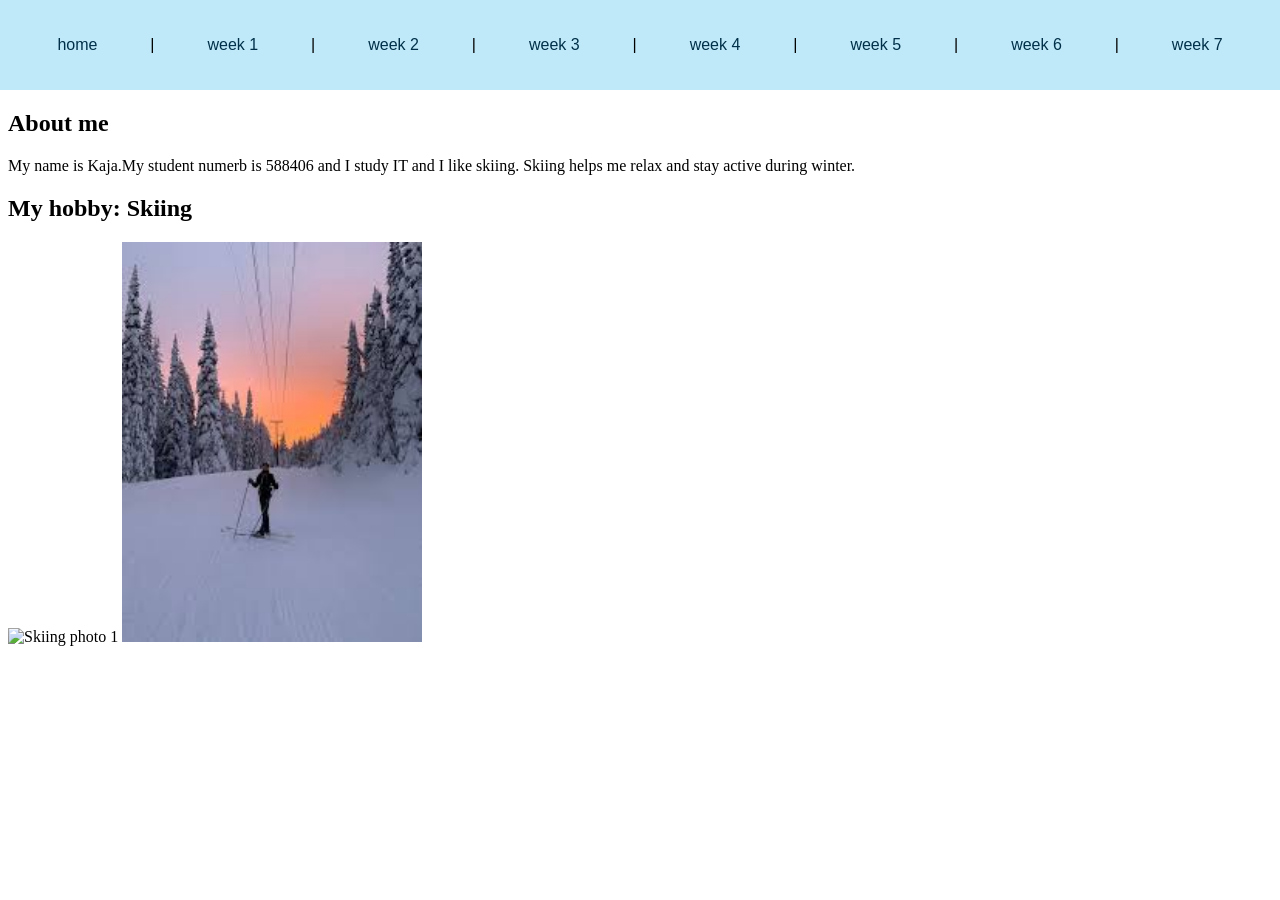
<file: index.html>
<!DOCTYPE html>
<html>
  <head>
    <title>IT Fundamentals</title>
    <link rel="stylesheet" href="./css/mypdfstyle.css">
  </head>
  <body>
<div>
&nbsp;
<a href="home.html" target="dock">home</a> |
<a href="week1.html" target="dock">week 1</a> |
<a href="week2.html" target="dock">week 2</a> |
<a href="week3.html" target="dock">week 3</a> |
<a href="week4.html" target="dock">week 4</a> |
<a href="week5.html" target="dock">week 5</a> |
<a href="week6.html" target="dock">week 6</a> |
<a href="week7.html" target="dock">week 7</a> 
&nbsp;
</div>
    <iframe src="home.html" name="dock"></iframe>
  </body>
</html>
</file>
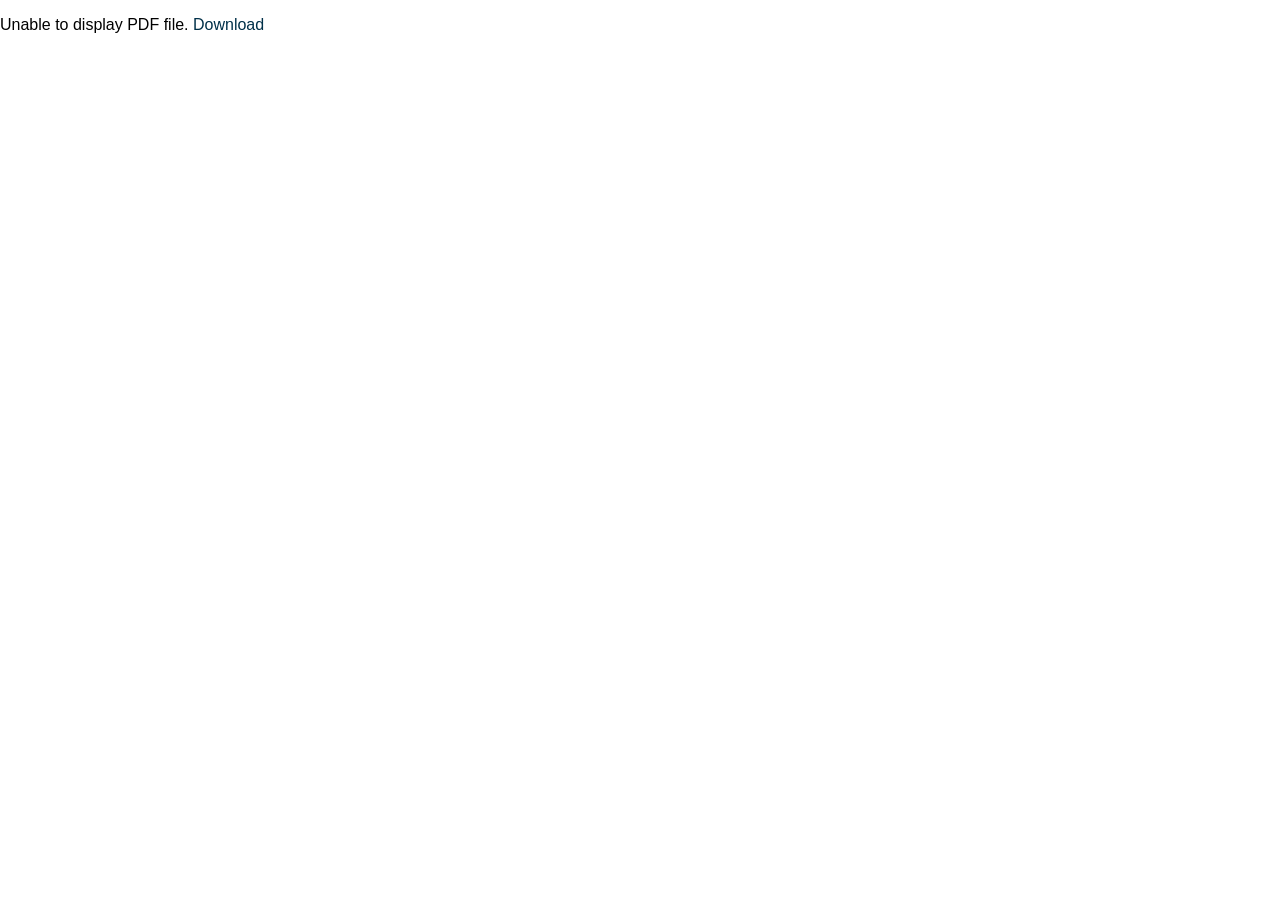
<file: week1.html>
<!DOCTYPE html>
<html>
  <head>
    <title>IT Fundamentals</title>
    <link rel="stylesheet" href="./css/mypdfstyle.css">
  </head>
  <body>
    <object data="./pdf/week1.pdf" type="application/pdf">
      <p>Unable to display PDF file. <a href="./pdf/week1.pdf">Download</a></p>
    </object>
  </body>
</html>
</file>
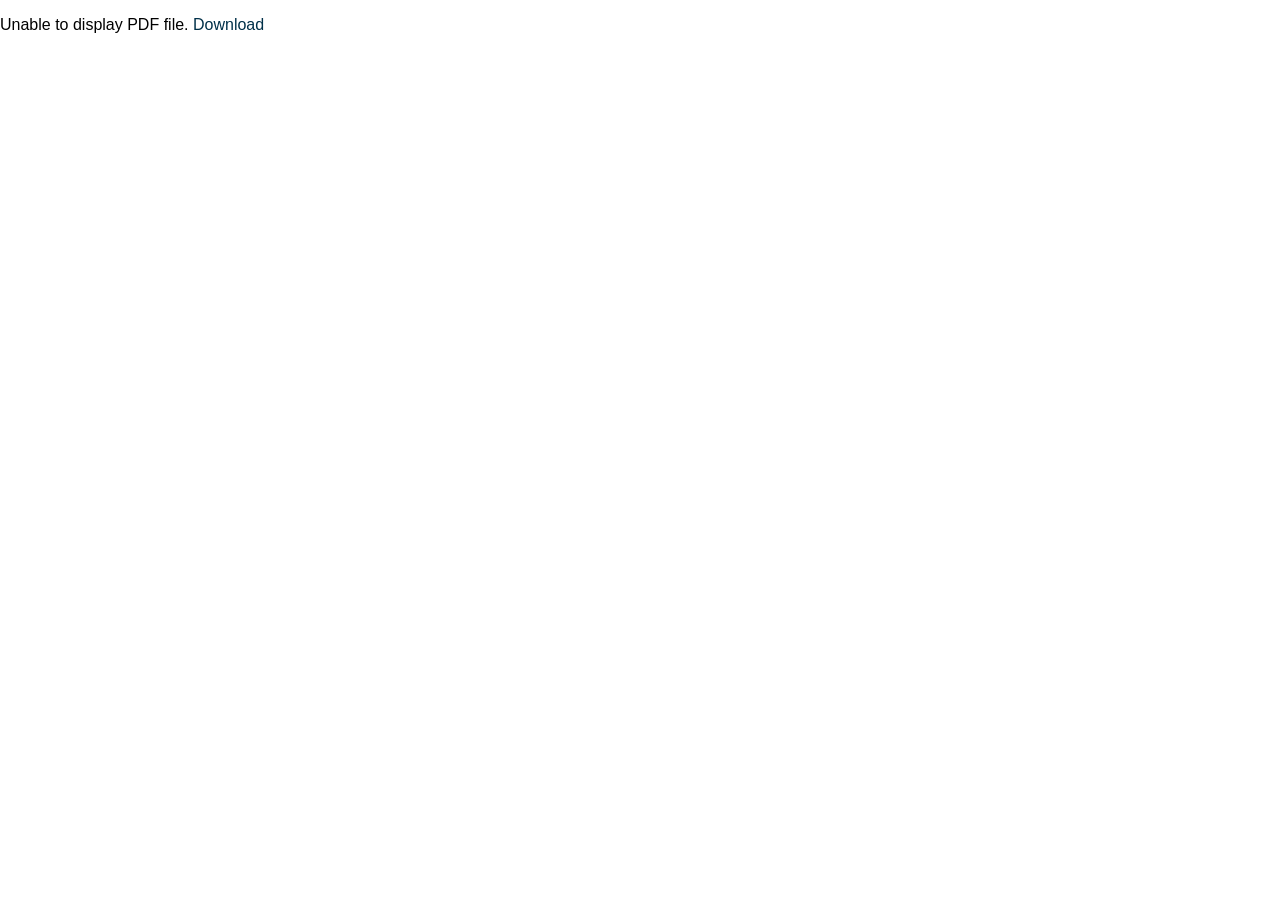
<file: week2.html>
<!DOCTYPE html>
<html>
  <head>
    <title>IT Fundamentals</title>
    <link rel="stylesheet" href="./css/mypdfstyle.css">
  </head>
  <body>
    <object data="./pdf/week2.pdf" type="application/pdf">
      <p>Unable to display PDF file. <a href="./pdf/week2.pdf">Download</a></p>
    </object>
  </body>
</html>
</file>
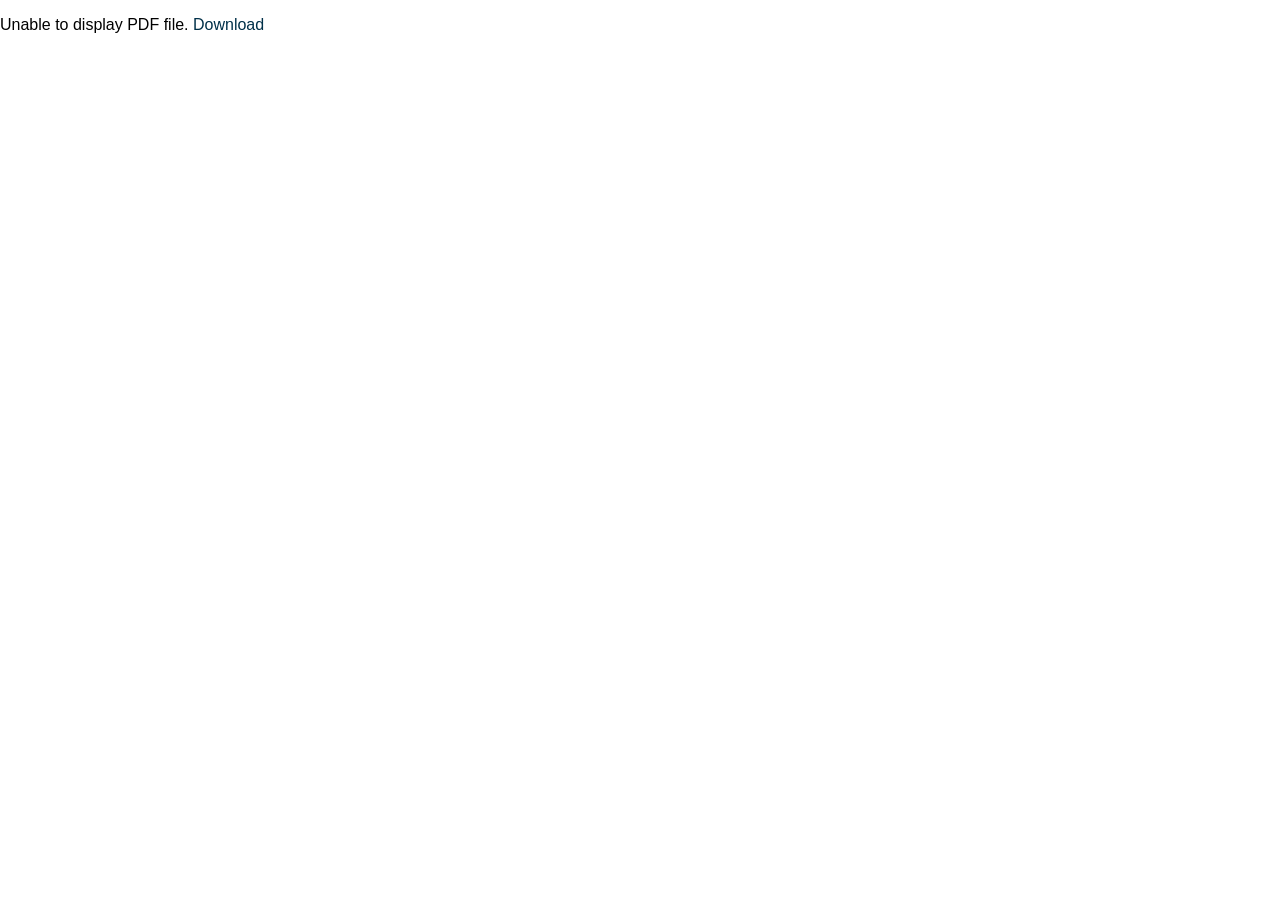
<file: week3.html>
<!DOCTYPE html>
<html>
  <head>
    <title>IT Fundamentals</title>
    <link rel="stylesheet" href="./css/mypdfstyle.css">
  </head>
  <body>
    <object data="./pdf/week3.pdf" type="application/pdf">
      <p>Unable to display PDF file. <a href="./pdf/week3.pdf">Download</a></p>
    </object>
  </body>
</html>
</file>
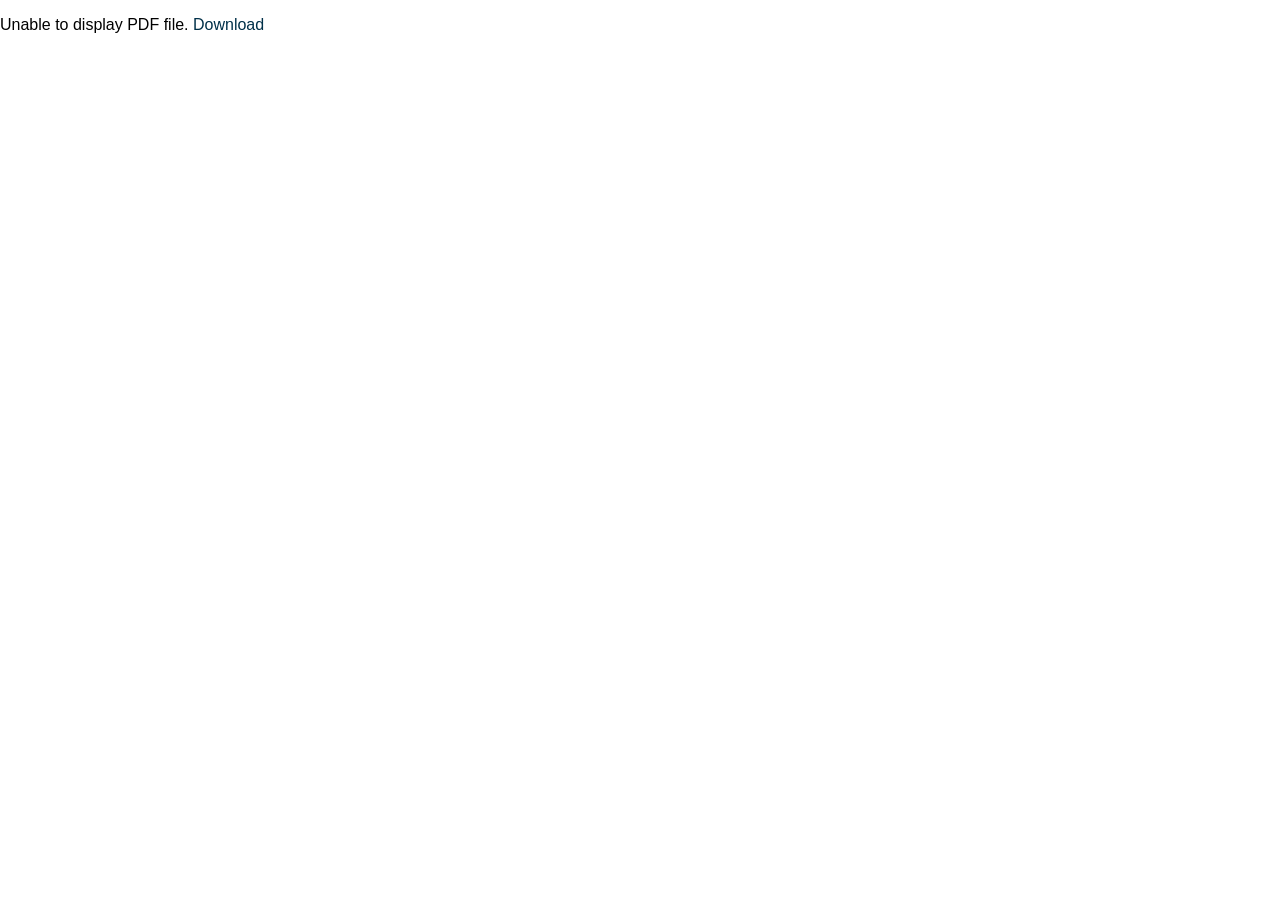
<file: week4.html>
<!DOCTYPE html>
<html>
  <head>
    <title>IT Fundamentals</title>
    <link rel="stylesheet" href="./css/mypdfstyle.css">
  </head>
  <body>
    <object data="./pdf/week4.pdf" type="application/pdf">
      <p>Unable to display PDF file. <a href="./pdf/week4.pdf">Download</a></p>
    </object>
  </body>
</html>
</file>
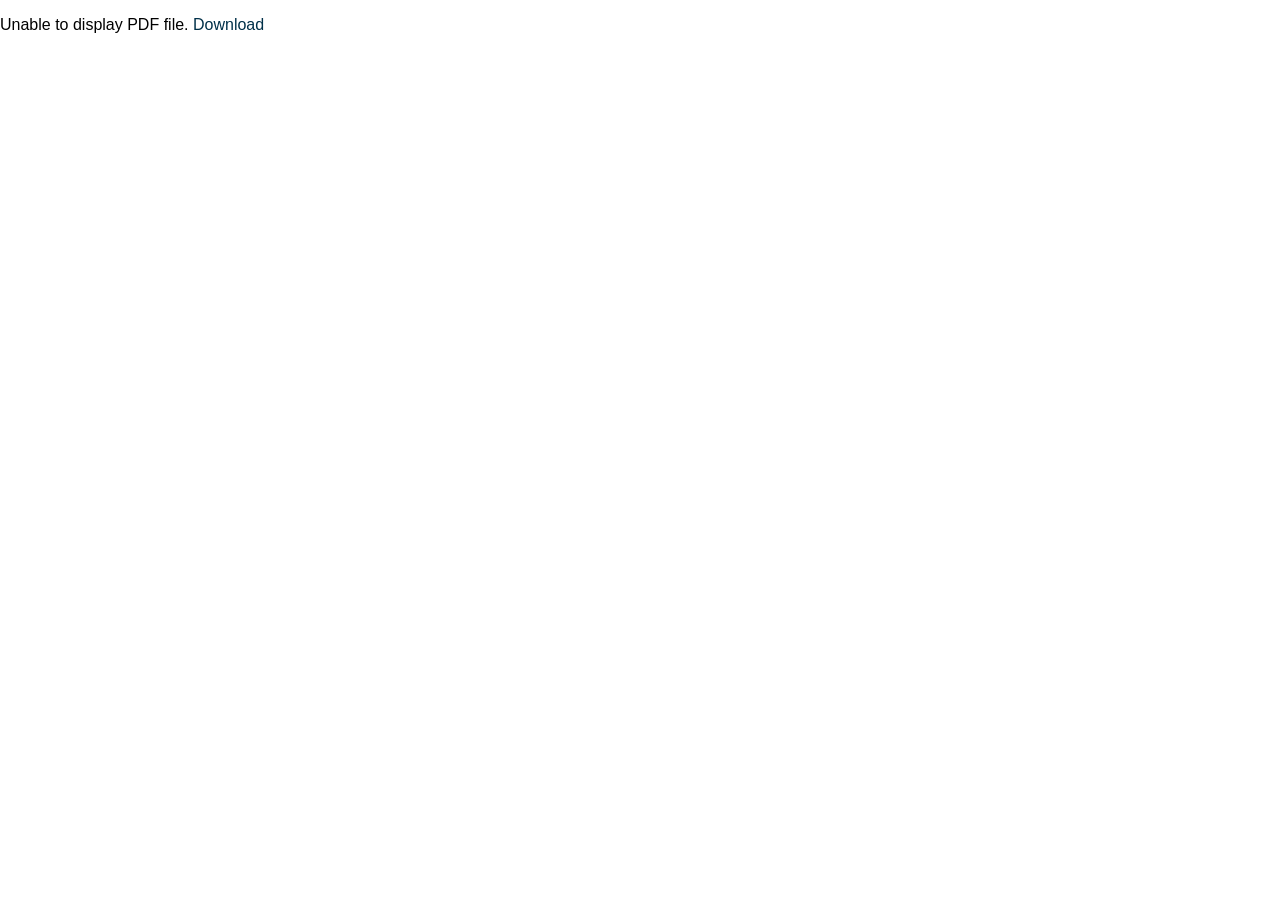
<file: week5.html>
<!DOCTYPE html>
<html>
  <head>
    <title>IT Fundamentals</title>
    <link rel="stylesheet" href="./css/mypdfstyle.css">
  </head>
  <body>
    <object data="./pdf/week5.pdf" type="application/pdf">
      <p>Unable to display PDF file. <a href="./pdf/week5.pdf">Download</a></p>
    </object>
  </body>
</html>
</file>
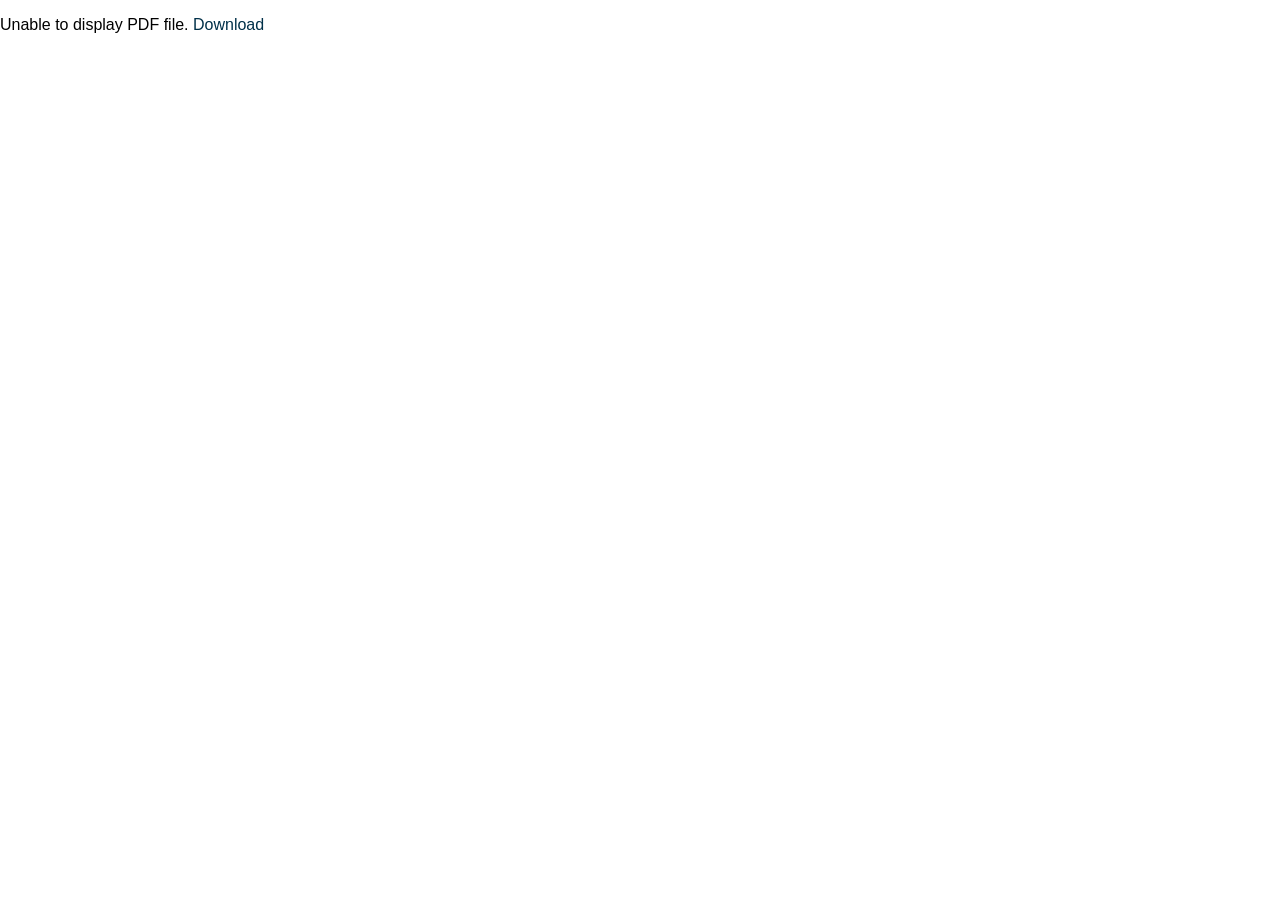
<file: week6.html>
<!DOCTYPE html>
<html>
  <head>
    <title>IT Fundamentals</title>
    <link rel="stylesheet" href="./css/mypdfstyle.css">
  </head>
  <body>
    <object data="./pdf/week6.pdf" type="application/pdf">
      <p>Unable to display PDF file. <a href="./pdf/week6.pdf">Download</a></p>
    </object>
  </body>
</html>
</file>
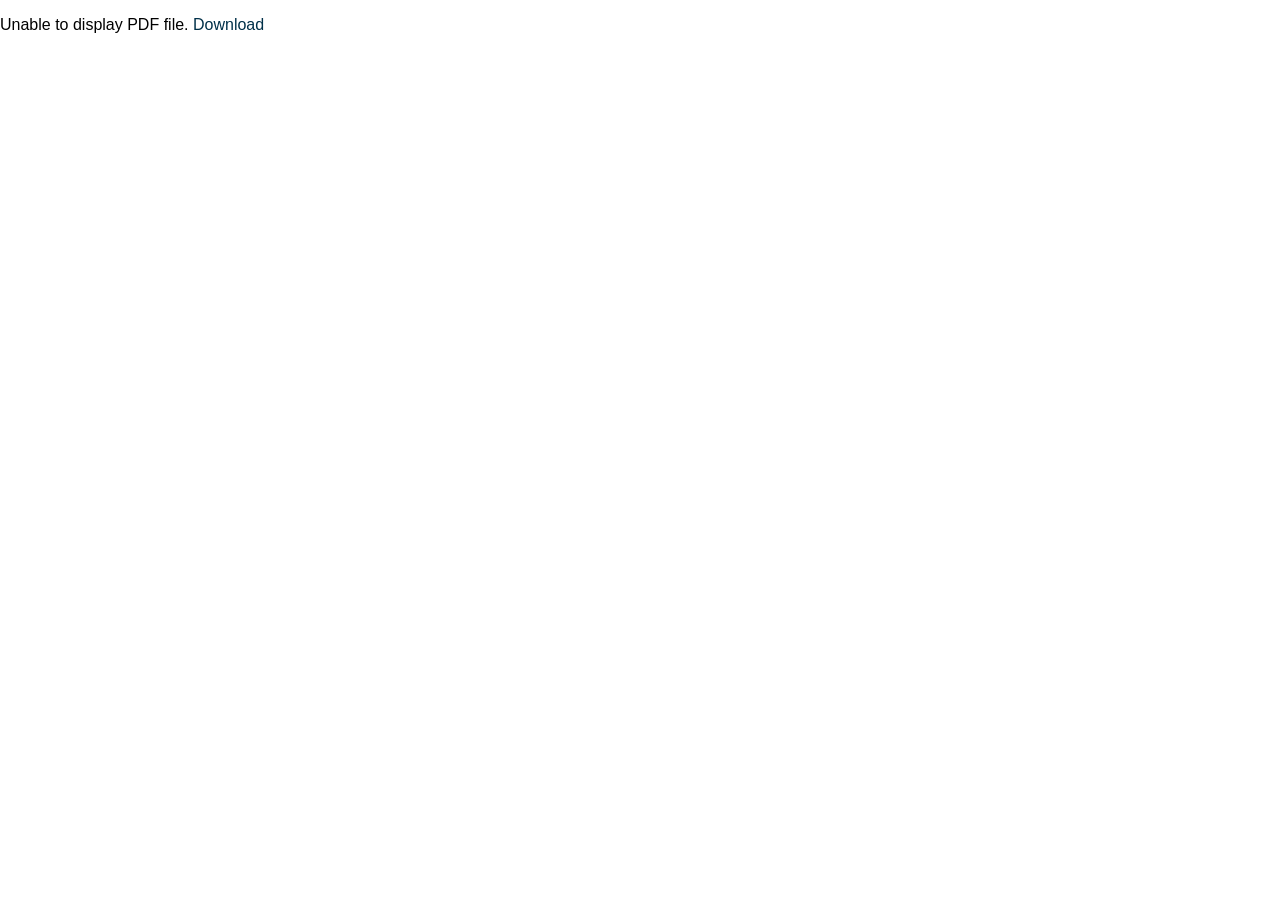
<file: week7.html>
<!DOCTYPE html>
<html>
  <head>
    <title>IT Fundamentals</title>
    <link rel="stylesheet" href="./css/mypdfstyle.css">
  </head>
  <body>
    <object data="./pdf/week7.pdf" type="application/pdf">
      <p>Unable to display PDF file. <a href="./pdf/week7.pdf">Download</a></p>
    </object>
  </body>
</html>
</file>
<file: css/mypdfstyle.css>
html   {
        overflow: auto;
        font-family: sans-serif;
}

html,
body,
object {
        margin: 0px;
        padding: 0px;
        height: 100%;
        border: none;
}

div,
iframe,
object {
        display: block;
        width: 100%;
        border: none;
        overflow-y: auto;
        overflow-x: hidden;
}

iframe {
        height: 90%;
}

div{
        display: flex;
        align-items:center;
        justify-content:space-between;
        height: 10%;
        background-color: #bfe9f9;
}

a{
        color: #003049;
        text-decoration: none;
        cursor: cell;
}

a:visited{
        color: #0000ff;
}

a:hover{
        color: #db81da;
        text-shadow: 1px 1px #ccc;
}

img {
        margin-right: 50px;
}
</file>
